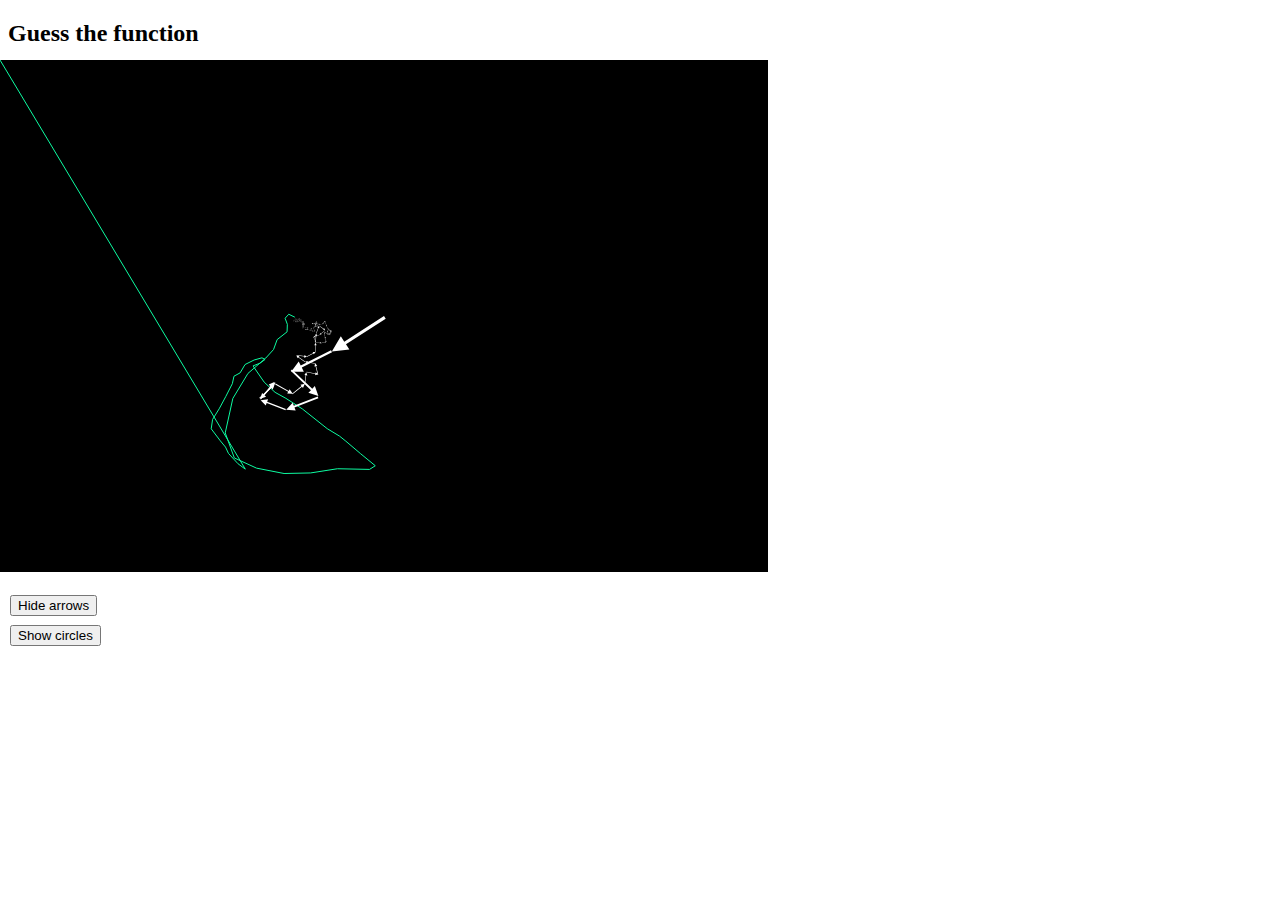
<file: gauss_the_funktion/index.html>
<!DOCTYPE html>
<html>
<head>
	<meta charset="utf-8">
	<title>FUNKTION DER GAUSS</title>
</head>
<body>
	<h2>Guess the function</h2>
	<canvas id="c1" style="position:absolute;left:0px;top:60px;z-index:0;"width="768" height="512"></canvas>
	<canvas id="c2" style="position:absolute;left:0px;top:60px;z-index:1;"width="768" height="512"></canvas>
	<button id="fl" style="position:absolute;left:10px;top:595px">Hide arrows</button>
	<button id="cl" style="position:absolute;left:10px;top:625px">Show circles</button>
	<!--<p id="coefsp" style="position:absolute;left:10px;top:600px"> de coefficients:1000 (Note:modifier les valeurs ci-dessous redémarre l'animation)Nombre</p>-->
	<!--<input id="coefsNb" type="range" min="1" max="1000" style="position:absolute;left:10px;top:655px">-->
	<script src="libcmplx.js"></script>
	<!--Points (échantillons de la fonction complexe)-->
	<script src="coords.js"></script>
	<!--Script pour la gestion des entrees/fichiers,etc.-->
	<script src="libutil.js"></script>

	<script>
	let ZOOM=20;
	let frame=0;
	let t=0;
	const CENTRE_X=c1.width/2;
	const CENTRE_Y=c1.height/2;
	//Todo:Transformée de Fourier rapide (FFT)

	//const NOMBRE_COEFS=1000;//Nombre de coefficients
	let coefficients=TFD(reformate,NOMBRE_COEFS);
	//Dans la fonction suivante, a et b  sont de la forme [z_n,n] où z_n est  un complexe sous forme de liste
	//et n l'indice original du coefficient z_n (important pour la transformation inverse) 
	function compare(a,b){
		return moduleCarre(b[0])-moduleCarre(a[0]);
	}
	coefficients.sort(compare);
	x1.fillStyle="black"	
	//fond noir pour le canevas n°1 (le noir est la couleur par défaut de la méthode fillRect- EDIT:mis quand même la précision)
	x1.fillRect(0,0,1024,1024);
	//une fois le rectangle/fond affiché, on change la couleur de remplissage 
	x1.strokeStyle="#0dfca1";

	let X=Y=tmpX=tmpY=0;
	let angle=0;
	x2.fillStyle="#fff";//blanc (flèches)
	x2.strokeStyle="#0af6";//bleu clair(cercles)
	x2.lineWidth=3;
	const TAU=2*Math.PI;

	function anim(){
		x2.clearRect(0,0,c2.width,c2.height);//On efface le contenu du canevas
		angle=TAU*frame*VITESSE/NOMBRE_COEFS;
		let z=[0,0];
		//let tmpX=X;
		//let tmpY=Y;
		for(let n=1;n<NOMBRE_COEFS;n++){
			//On omet la composante continue qui n'est qu'un décalage.
			let vecteur_courant=mult(coefficients[n][0],e(angle*coefficients[n][1]));
			let mod=module(vecteur_courant);
			let arg=argument(vecteur_courant);

			tmpX=z[0]+CENTRE_X;
			tmpY=z[1]+CENTRE_Y;

			if(cl_toggled){
				x2.beginPath();
				x2.arc(tmpX,tmpY,mod,0,TAU);
				x2.stroke();
			}
			if(fl_toggled){
				//On déplace le centre du canevas sur le point courant qui va être la base de la flèche
				x2.translate(tmpX,tmpY);
				x2.rotate(arg-Math.PI/2);//Elucider la constante ?-> Liée à l'inversion du repère ? ((Oy) vers le bas )
				x2.fill(new Path2D(fleche(0,0,mod)));//On dessine la flèche
				//On rétablit la matrice de transformation(->identité) du canevas
				//ce qui annule la rotation et la translation appliquées auparavant
				x2.setTransform(1,0,0,1,0,0);
			}
			z=ajoute(z,vecteur_courant);
		}
		//Tracé d'un segment entre M(t) et M(t+dt).
		x1.beginPath();
		x1.moveTo(X,Y);
		X=z[0]+CENTRE_X;
		Y=z[1]+CENTRE_Y;
		x1.lineTo(X,Y);
		x1.stroke();
		frame++;
		t=frame/60;
		requestAnimationFrame(anim);
	}
	anim();
	</script>
</body>
</html>
</file>
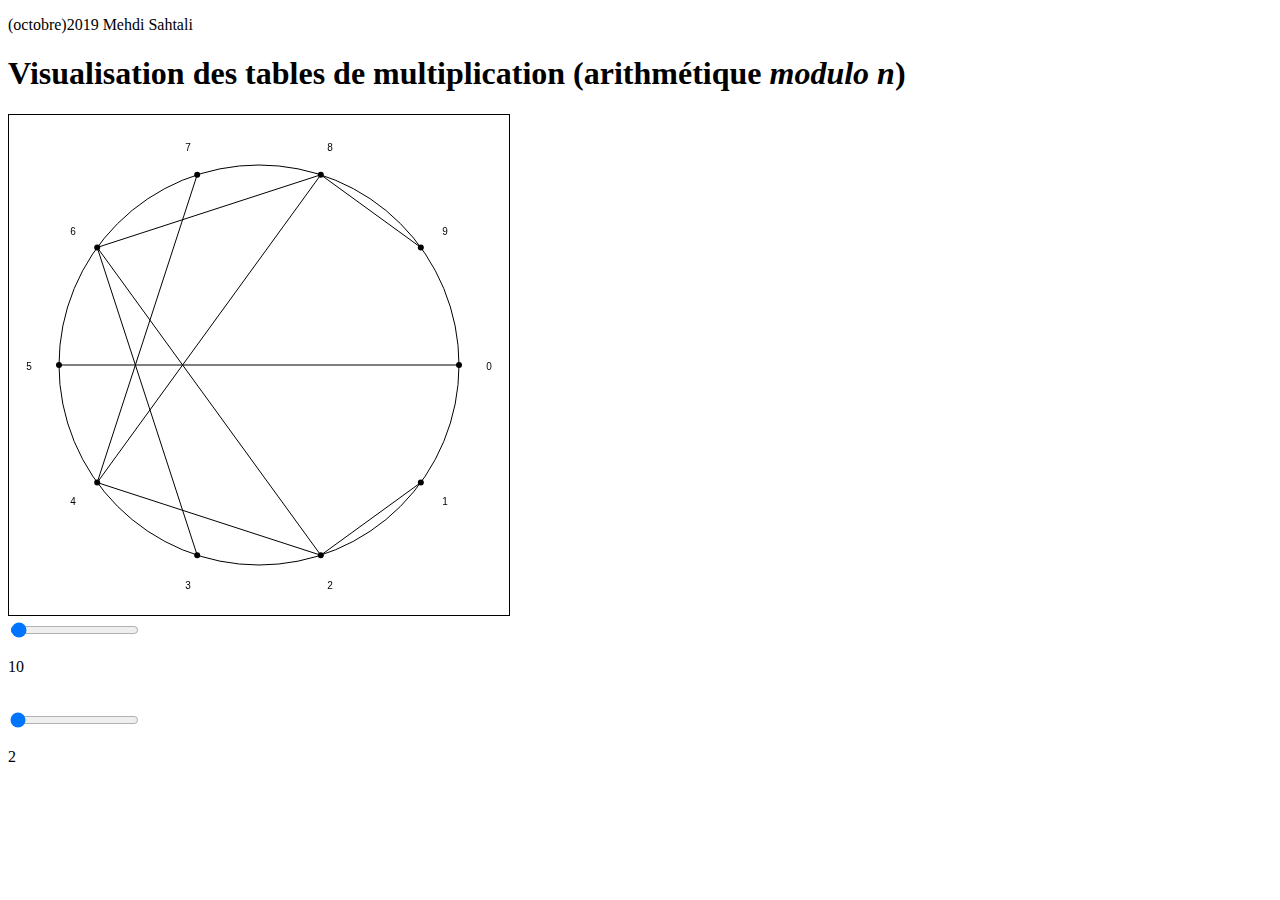
<file: projets/arith/index.html>
<!DOCTYPE html>
<html>
<head>
	<title>Tables de multiplication:visualisation</title>
	<meta charset="utf-8">
</head>
<body>
	<p>(octobre)2019 Mehdi Sahtali</p>
	<h1>Visualisation des tables de multiplication (arithmétique <em>modulo n</em>)</h1>
	<canvas id="c" width="500" height="500" style="border:1px solid black"></canvas>
	<br>
	<input type="range" min="1" max="1000" id="mod" value="10">
	<p id="pm">10</p>
	<br>
	<input type="range" min="1" max="500" id="tab" value="2" step="0.1">
	<p id="tp">2</p>
<!--	<p>Valeurs remarquables:</p>
	<ul>
		<li>Table de 367 modulo 726 à 740 et modulo 815</li>
		<li>Table de 36 modulo 315</li>
		<li>Table de 60 modulo 708</li>
	</ul>
-->

	<script src="definitions.js"></script>
	<script src="main.js"></script>

</body>
</html>
</file>
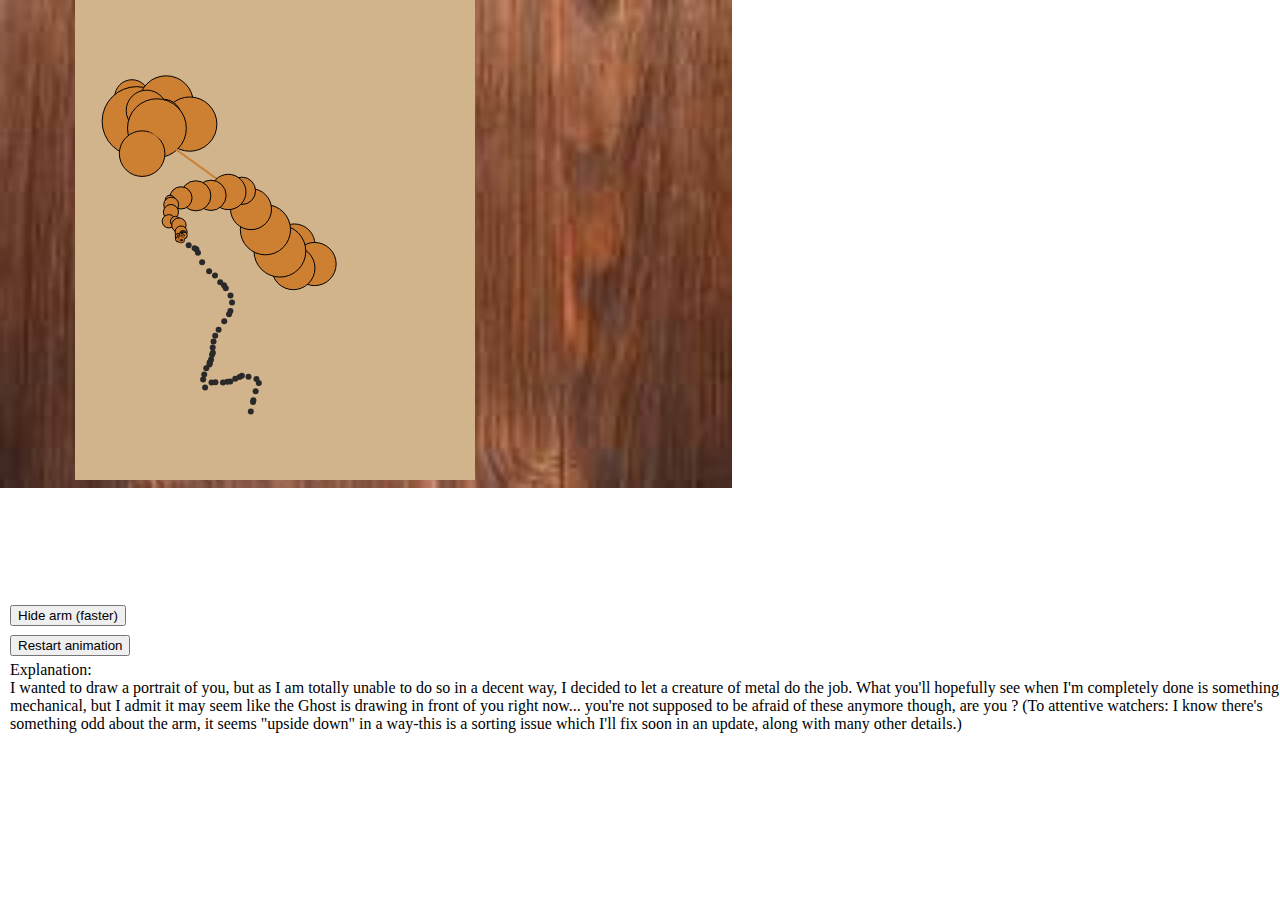
<file: projets/shakespearesbirthday/index.html>
<!DOCTYPE html>
<html>
<!--2019 Mehdi Sahtali-->
<head>
	<meta charset="utf-8">
	<title>A gift for my friend William</title>
</head>
<body>
	
	<canvas id="c1" style="position:absolute;left:0px;top:0px;z-index:0;"width="768" height="512"></canvas>
	<canvas id="c2" style="position:absolute;left:0px;top:0px;z-index:1;"width="768" height="512"></canvas>
	<button id="arm" style="position:absolute;left:10px;top:605px">Hide arm (faster)</button>
	<button id="restart" style="position:absolute;left:10px;top:635px" onclick="restart()">Restart animation</button>
	<p style="position:absolute;left:10px;top:645px">Explanation: <br> I wanted to draw a portrait of you, but as I am totally unable to do so in a decent way, I decided to let a creature of metal do the job. What you'll hopefully see when I'm completely done is something mechanical, but I admit it may seem like the Ghost is drawing in front of you right now... you're not supposed to be afraid of these anymore though, are you ? (To attentive watchers: I know there's something odd about the arm, it seems "upside down" in a way-this is a sorting issue which I'll fix soon in an update, along with many other details.)</p>
	<script src="libcmplx.js"></script>
	<!--Points (échantillons de la fonction complexe)-->
	<script src="coords.js"></script>
	<!--Script pour la gestion des entrees/fichiers,etc.-->
	<script src="libutil.js"></script>
	<script>
	let ZOOM=20;
	let frame=0;
	const CENTRE_X=140;
	const CENTRE_Y=130;
	//Todo:éliminer cette étape
	let coefficients=TFD(reformate,1000);
	coefficients=coefficients.map(e=>[e,module(e)]);
	const N=coefficients.length;
	
	/*coefficients.sort(function(first, second) {
  		return second[1] - first[1];
	});
	*/
	
	x1.fillStyle="black";
	let X=Y=precX=precY=0;
	let angle=0;
	let bg=new Image();
	bg.src="img/wood.jpg";
	function drawBackground(){
			x1.scale(4,4);
			x1.drawImage(bg,0,0);
			x1.scale(0.25,0.25);
			x1.fillStyle="tan";
			x1.fillRect(75,0,400,480);
			x1.fillStyle="#292929";
	}
	bg.onload=()=>{
		drawBackground();
	}

	x2.strokeStyle="black";
	function restart(){
		x1.clearRect(0,0,c1.width,c1.height);
		drawBackground();
		frame=0;//bouhh une globale
		anim();
	}


	function anim(){
		x2.clearRect(0,0,c2.width,c2.height);//On efface le contenu du canevas
		x2.fillStyle="#cd7f32";
		angle=2*Math.PI*frame*VITESSE/N;
		
		let z=[0,0];
		
		for(let n=0;n<N;n++){
			let vecteur_courant=mult(coefficients[n][0],e(angle*n));
			let mod=module(vecteur_courant);
			let arg=Math.atan2(vecteur_courant[0],vecteur_courant[1]);
			precX=z[0]+CENTRE_X;
			precY=z[1]+CENTRE_Y;

			arm_toggled&&(mod<80)&&(x2.beginPath(),x2.arc(precX,precY,mod,0,7),x2.fill(),x2.stroke());
			/*On déplace le centre du canevas sur le point courant qui va être la base de la flèche*/
			x2.translate(precX,precY);
			x2.rotate(-arg);
			//fl_toggled&&x2.fill(new Path2D(fleche(0,0,mod)));//On dessine la flèche
			arm_toggled&&x2.fillRect(0,0,2,mod);
			/*
			if(arm_toggled){	
				//dessin des rectangles
				//dessin des cercles concentriques
				//engrenages
			}
			*/
			/*On rétablit la matrice de transformation(->identité) du canevas, ce qui annule la rotation et la translation appliquées auparavant*/
			x2.setTransform(1,0,0,1,0,0);
			z=ajoute(z,vecteur_courant);
			X=z[0]+CENTRE_X;
			Y=z[1]+CENTRE_Y;			
		}
	
		//Zoom avec drawImage (Manque de résolution, réfléchir à une approche vectorielle)
		
		
		/*x2.strokeRect(X-36,Y-20,72,40);
		c2.imageSmoothingEnabled = false;
		c1.imageSmoothingEnabled = false;
		x2.drawImage(c2,X-36,Y-20,72,40,510,80,180,100);

		x1.drawImage(c1,X-36,Y-20,72,40,510,80,180,100);
		*/
		
		x1.beginPath();
		//x1.fillRect(X,Y,3,3);
		x1.arc(X,Y,3,0,7);
		x1.fill();
		
		frame+=2;
		requestAnimationFrame(anim);
	}
	anim();
	</script>
</body>
</html>
</file>
